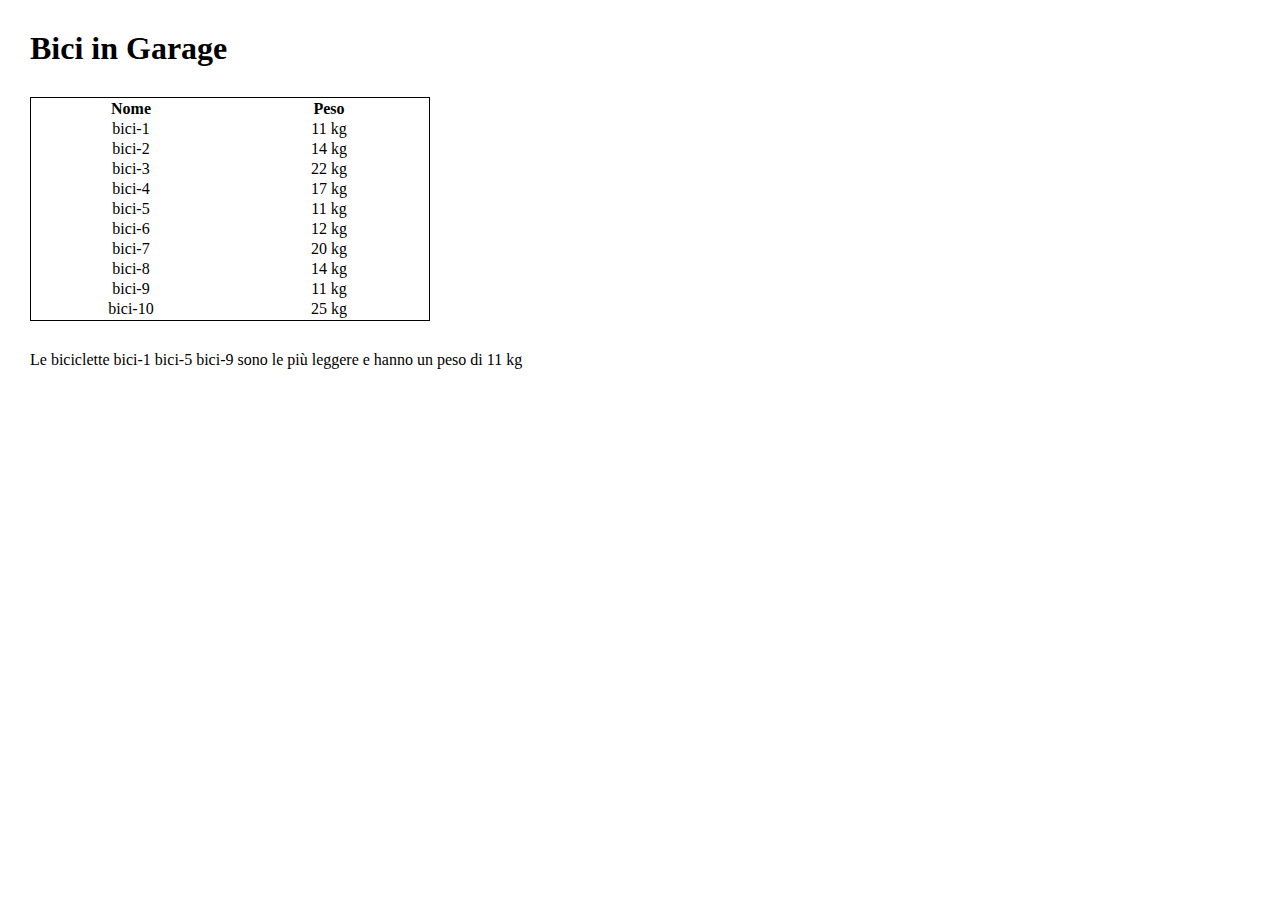
<file: snack1/index.html>
<!DOCTYPE html>
<html lang="en">

    <head>
        <meta charset="UTF-8">
        <meta http-equiv="X-UA-Compatible" content="IE=edge">
        <meta name="viewport" content="width=device-width, initial-scale=1.0">
        <title>Snack 1</title>

        <link rel="stylesheet" href="css/style.css">
    </head>

    <body>
        
        <h1>Bici in Garage</h1>

        <table id="elenco_bici" class="w_400px border text_align_center">
            <tr>
                <th class="w_50perc">Nome</th>
                <th class="w_50perc">Peso</th>
            </tr>
            <!-- <tr>
                <td>Bicicletta 1</td>
                <td>7 kg</td>
            </tr> -->     
        </table>

        <div id=bici_leggera></div>

        <script type="text/javascript" src="js/main.js"></script>
    </body>

</html>
</file>
<file: snack1/css/style.css>
*{
    margin: 0;
    padding: 0;
    box-sizing: border-box;
}

body{
    margin: 30px;
}

table{
    margin: 30px 0px;
}

.w_400px{
    width: 400px;
}

.border{
    border: 1px solid #000;
}

.text_align_center{
    text-align: center;
}

.w_50perc{
    width: 50%;
}
</file>
